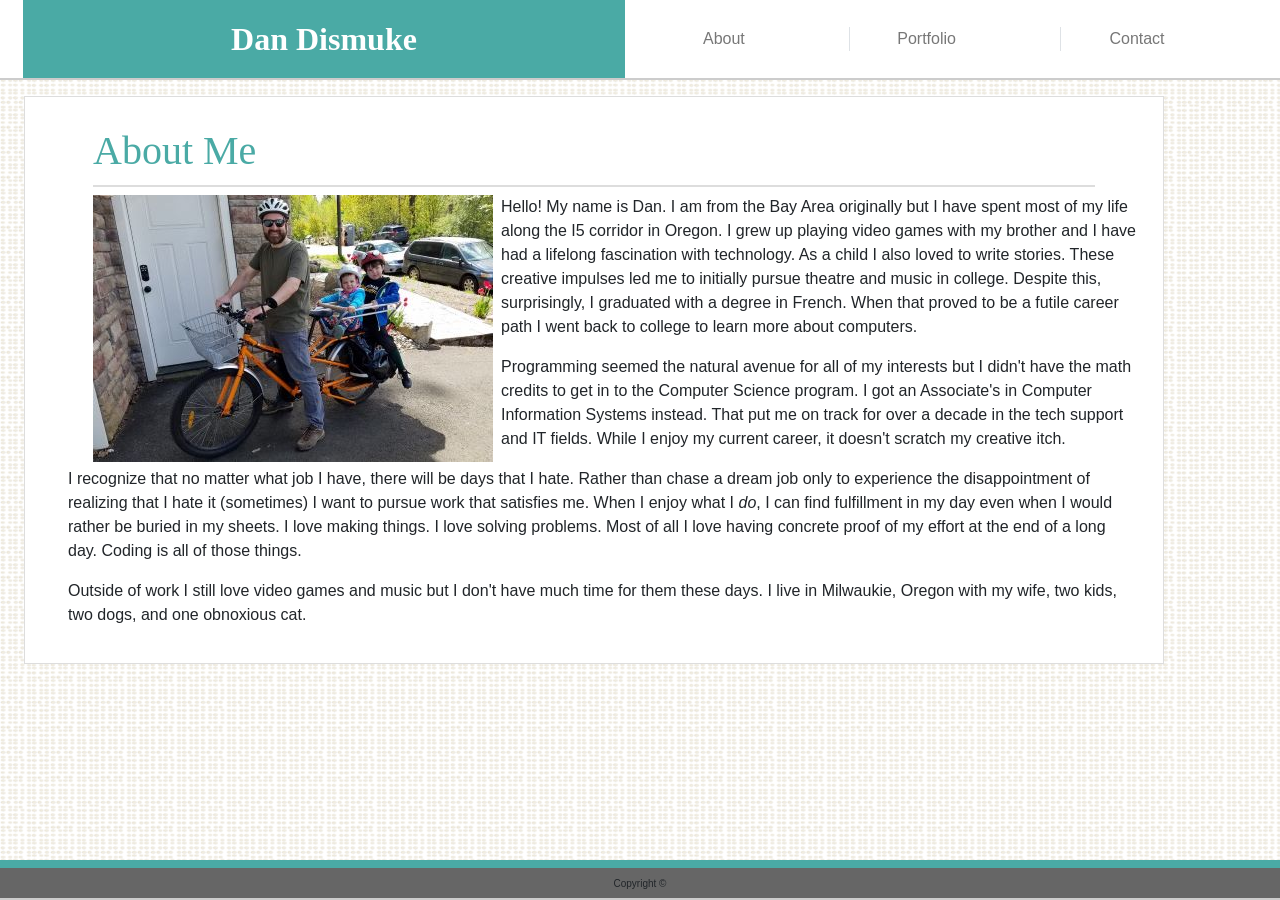
<file: index.html>
<!DOCTYPE html>
<html lang="en">
	<head>
		<meta charset="UTF-8" />
		<meta name="viewport" content="width=device-width, initial-scale=1.0" />
		<meta http-equiv="X-UA-Compatible" content="ie=edge" />
		<title>Portfolio</title>
		<link rel="stylesheet" type="text/css" href="assets/css/reset.css" />
		<link
			rel="stylesheet"
			href="https://stackpath.bootstrapcdn.com/bootstrap/4.3.1/css/bootstrap.min.css"
			integrity="sha384-ggOyR0iXCbMQv3Xipma34MD+dH/1fQ784/j6cY/iJTQUOhcWr7x9JvoRxT2MZw1T"
			crossorigin="anonymous"
		/>
		<link rel="stylesheet" type="text/css" href="assets/css/style.css" />
	</head>

	<body>
		<div class="container-fluid">
			<div class="row navbar">
				<div class="col-xs-12 col-md-6 navHeader">
					<h1 class="rowH1 ml-2">Dan Dismuke</h1>
				</div>
				<div class="col-xs-6 col-md-6 headerList">
					<div class="list-group list-group-horizontal py-sm-3 justify-content-center">
						<a
							class="list-group-item flex-fill border-top-0 border-bottom-0 border-left-0 border-right ml-5"
							href="index.html"
						>
							About
						</a>
						<a
							class="list-group-item flex-fill border-top-0 border-bottom-0 border-left-0 border-right mx-5"
							href="portfolio.html"
						>
							Portfolio
						</a>
						<a
							class="list-group-item flex-fill border-top-0 border-bottom-0 border-left-0 border-right-0 mr-n1"
							href="contact.html"
						>
							Contact
						</a>
					</div>
				</div>
			</div>
		</div>
			<div class="container mt-3 ml-4 mr-3 mb-5">
				<div class="row">
					<div class="col-sm-12">
						<div class="ml-5 mr-5">
							<h1>About Me</h1>
							<img
								src="assets/images/bike_rs.jpg"
								alt="You're gonna get hop ons"
								class="image-fluid pr-2 float-left"
							/>
						</div>
						<div class="col-sm-12 mx-2">
							<p>
								Hello! My name is Dan. I am from the Bay Area originally but I
								have spent most of my life along the I5 corridor in Oregon. I
								grew up playing video games with my brother and I have had a
								lifelong fascination with technology. As a child I also loved to
								write stories. These creative impulses led me to initially
								pursue theatre and music in college. Despite this, surprisingly,
								I graduated with a degree in French. When that proved to be a
								futile career path I went back to college to learn more about
								computers.
							</p>
							<p>
								Programming seemed the natural avenue for all of my interests
								but I didn't have the math credits to get in to the Computer
								Science program. I got an Associate's in Computer Information
								Systems instead. That put me on track for over a decade in the
								tech support and IT fields. While I enjoy my current career, it
								doesn't scratch my creative itch.
							</p>
							<p>
								I recognize that no matter what job I have, there will be days
								that I hate. Rather than chase a dream job only to experience
								the disappointment of realizing that I hate it (sometimes) I
								want to pursue work that satisfies me. When I enjoy what I
								<em>do</em>, I can find fulfillment in my day even when I would
								rather be buried in my sheets. I love making things. I love
								solving problems. Most of all I love having concrete proof of my
								effort at the end of a long day. Coding is all of those things.
							</p>
							<p>
								Outside of work I still love video games and music but I don't
								have much time for them these days. I live in Milwaukie, Oregon
								with my wife, two kids, two dogs, and one obnoxious cat.
							</p>
						</div>
					</div>
				</div>
			</div>

			<nav class="navbar fixed-bottom footer">
				<span id="copyright">Copyright &copy;</span>
			</nav>
		</div>
	</body>
</html>
</file>
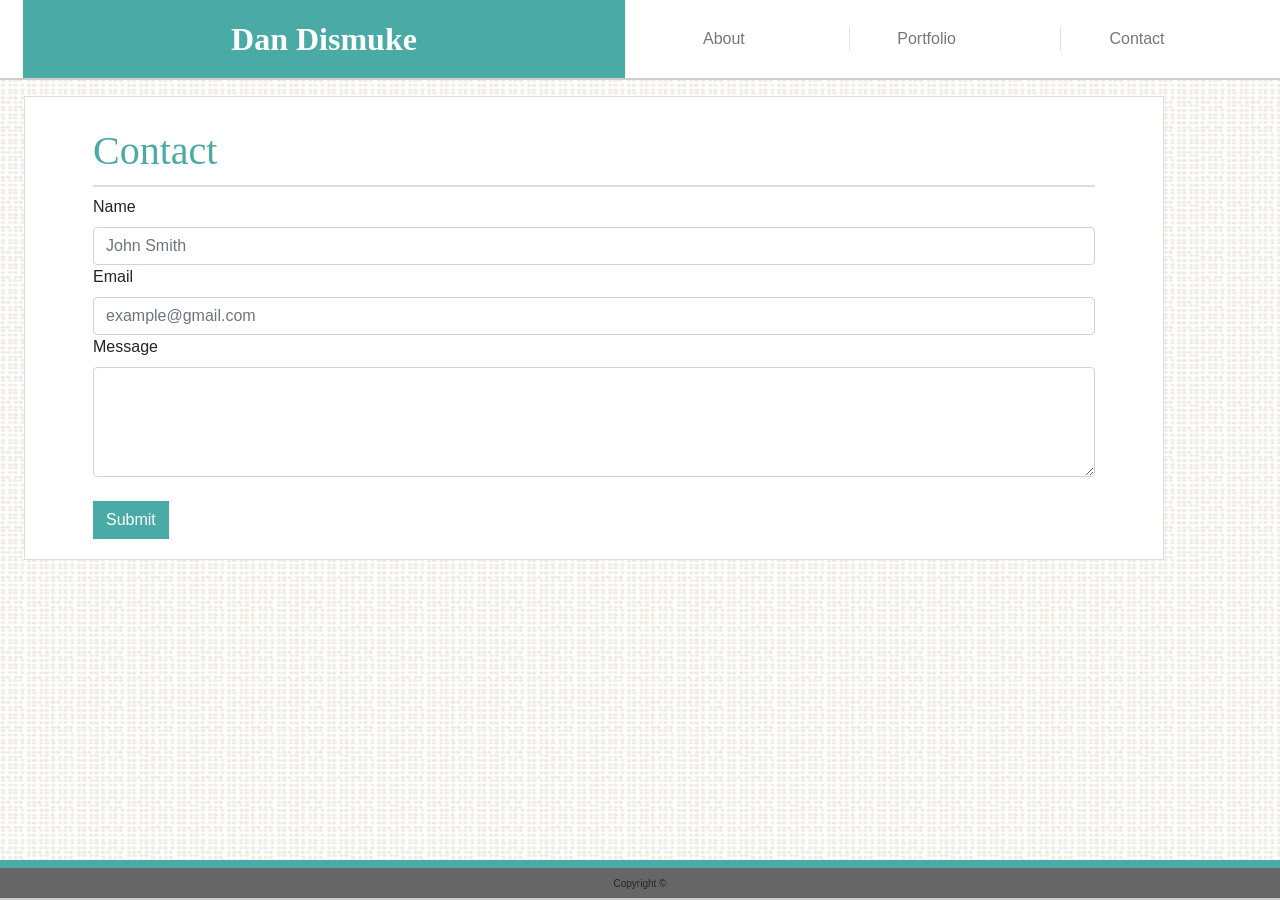
<file: contact.html>
<!DOCTYPE html>
<html lang="en">
  <head>
    <meta charset="UTF-8" />
    <meta name="viewport" content="width=device-width, initial-scale=1.0" />
    <meta http-equiv="X-UA-Compatible" content="ie=edge" />
    <title>Portfolio</title>
    <link rel="stylesheet" type="text/css" href="assets/css/reset.css" />
    <link
      rel="stylesheet"
      href="https://stackpath.bootstrapcdn.com/bootstrap/4.3.1/css/bootstrap.min.css"
      integrity="sha384-ggOyR0iXCbMQv3Xipma34MD+dH/1fQ784/j6cY/iJTQUOhcWr7x9JvoRxT2MZw1T"
      crossorigin="anonymous"
    />
    <link rel="stylesheet" type="text/css" href="assets/css/style.css" />
    <script type="text/javascript">
      function showForm() {
        let name = document.getElementById("name").value;
        let email = document.getElementById("email").value;
        let message = document.getElementById("message").value;
        if (name && email) {
          alert(
            "Name: " + name + "\nEmail:  " + email + "\nMessage: " + message
          );
        } else {
          alert("You must enter a name and an email.");
        }
      }
    </script>
  </head>

  <body>
    <div class="container-fluid">
      <div class="row navbar">
        <div class="col-xs-12 col-md-6 navHeader">
          <h1 class="rowH1 ml-2">Dan Dismuke</h1>
        </div>
        <div class="col-xs-6 col-md-6 headerList">
          <div
            class="list-group list-group-horizontal py-sm-3 justify-content-center"
          >
            <a
              class="list-group-item flex-fill border-top-0 border-bottom-0 border-left-0 border-right ml-5"
              href="index.html"
            >
              About
            </a>
            <a
              class="list-group-item flex-fill border-top-0 border-bottom-0 border-left-0 border-right mx-5"
              href="portfolio.html"
            >
              Portfolio
            </a>
            <a
              class="list-group-item flex-fill border-top-0 border-bottom-0 border-left-0 border-right-0 mr-n1"
              href="contact.html"
            >
              Contact
            </a>
          </div>
        </div>
      </div>
    </div>

    <div class="container mt-3 ml-4 mr-3 mb-5">
      <div class="row">
        <div class="col-sm-12">
          <div class="ml-5 mr-5">
            <h1>Contact</h1>
            <form action="javascript:showForm();">
              <div class="row">
                <div class="col-12">
                  <label>Name</label><br />
                  <input
                    type="text"
                    class="form-control"
                    id="name"
                    placeholder="John Smith"
                  />
                </div>
              </div>
              <div class="row">
                <div class="col-12">
                  <label>Email</label><br />
                  <input
                    type="text"
                    class="form-control"
                    id="email"
                    placeholder="example@gmail.com"
                  />
                </div>
              </div>
              <div class="row">
                <div class="col-12">
                  <label>Message</label><br />
                  <textarea
                    class="form-control"
                    rows="4"
                    id="message"
                  ></textarea
                  ><br />
                  <input class="btn" type="submit" value="Submit" id="submit" />
                </div>
              </div>
            </form>
          </div>
        </div>
      </div>
    </div>
    <nav class="navbar fixed-bottom footer">
      <span id="copyright">Copyright &copy;</span>
    </nav>
  </body>
</html>
</file>
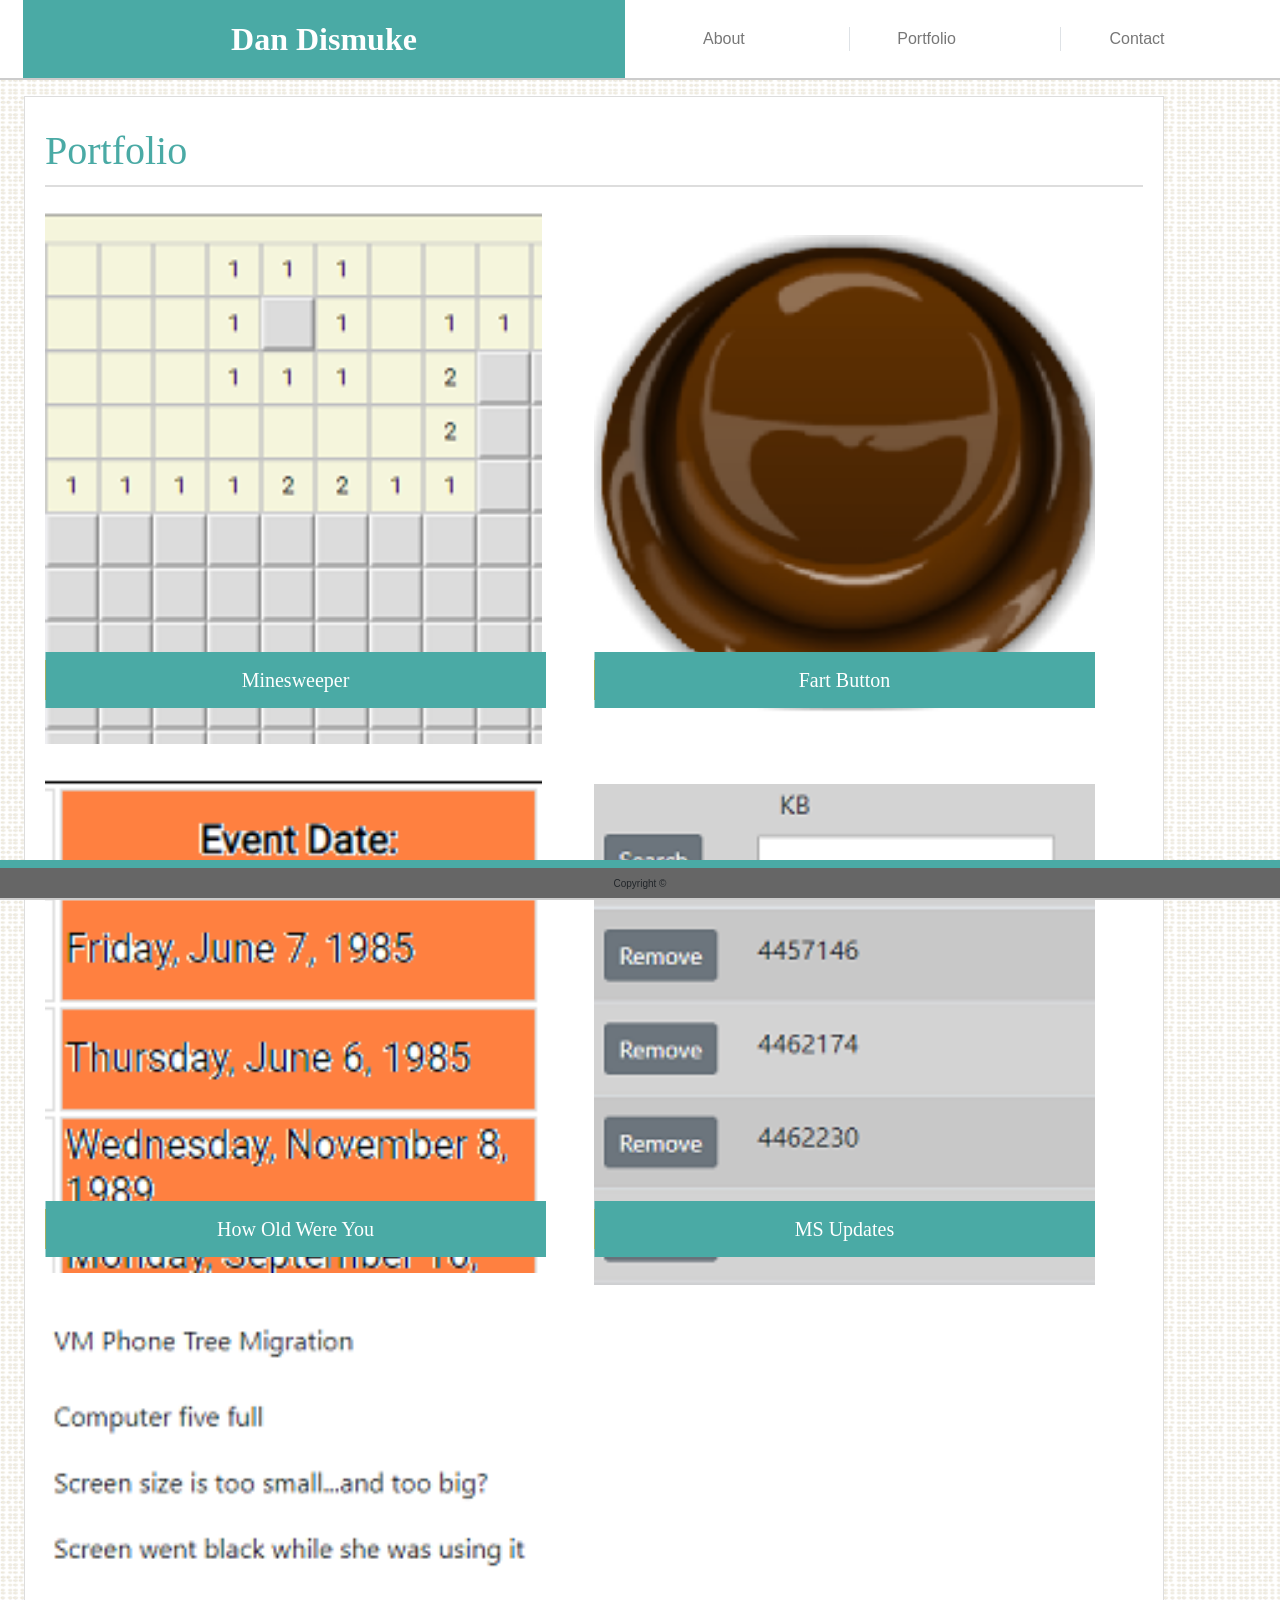
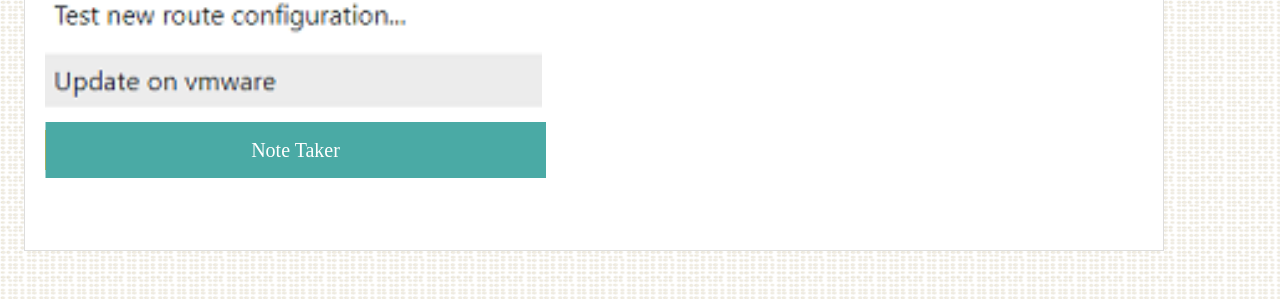
<file: portfolio.html>
<!DOCTYPE html>
<html lang="en">
  <head>
    <meta charset="UTF-8" />
    <meta name="viewport" content="width=device-width, initial-scale=1.0" />
    <meta http-equiv="X-UA-Compatible" content="ie=edge" />
    <title>Portfolio</title>
    <link rel="stylesheet" type="text/css" href="assets/css/reset.css" />
    <link
      rel="stylesheet"
      href="https://stackpath.bootstrapcdn.com/bootstrap/4.3.1/css/bootstrap.min.css"
      integrity="sha384-ggOyR0iXCbMQv3Xipma34MD+dH/1fQ784/j6cY/iJTQUOhcWr7x9JvoRxT2MZw1T"
      crossorigin="anonymous"
    />
    <link rel="stylesheet" type="text/css" href="assets/css/style.css" />
  </head>

  <body>
    <div class="container-fluid">
      <div class="row navbar">
        <div class="col-xs-12 col-md-6 navHeader">
          <h1 class="rowH1 ml-2">Dan Dismuke</h1>
        </div>
        <div class="col-xs-6 col-md-6 headerList">
          <div
            class="list-group list-group-horizontal py-sm-3 justify-content-start"
          >
            <a
              class="list-group-item flex-fill border-top-0 border-bottom-0 border-left-0 border-right ml-5 "
              href="index.html"
            >
              About
            </a>
            <a
              class="list-group-item flex-fill border-top-0 border-bottom-0 border-left-0 border-right mx-5"
              href="portfolio.html"
            >
              Portfolio
            </a>
            <a
              class="list-group-item flex-fill border-top-0 border-bottom-0 border-left-0 border-right-0 mr-n1"
              href="contact.html"
            >
              Contact
            </a>
          </div>
        </div>
      </div>
    </div>

    <div class="container mt-3 ml-4 mr-3 mb-5">
      <div class="row">
        <div class="col-sm-12 col-md-12 mr-3">
          <div>
            <h1>Portfolio</h1>

            <div
              class="row justify-content-sm-center justify-content-md-start mx-md-5"
            >
              <div
                class="col-sm-10 col-md-6 mr-sm-1 ml-md-n5 mr-md-4 pr-md-1 mt-3 mb-3 portfolio"
              >
                <a
                  href="https://guyfromhere.github.io/"
                  target="_blank"
                  title="Minesweeper game built in vanilla javascript and HTML."
                >
                  <div class="carousel-caption mb-sm-3 mb-md-4">
                    <h5 class="w-100 py-3">Minesweeper</h5>
                  </div>
                  <img
                    src="assets/images/minesweeper.png"
                    class="img-fluid w-100"
                  />
                </a>
              </div>

              <div
                class="col-sm-10 col-md-6 mr-sm-1 mt-sm-3 ml-md-4 mr-md-n1 mt-md-4 mb-3 portfolio"
              >
                <a
                  href="https://guyfromhere.github.io/fart-button"
                  target="_blank"
                  title="My son wants to learn to code. I thought this would be an entertaining project for us to build together as a learning experience. We made it one afternoon after a Bootcamp class."
                >
                  <div class="carousel-caption mb-sm-3 mb-md-4">
                    <h5 class="w-100 py-3">Fart Button</h5>
                  </div>
                  <img
                    src="assets/images/fart.png"
                    class="img-fluid w-100 mt-md-3"
                    title="This isn't my site but someday I want to build a fart button app as project with my son, who also wants to learn to code."
                  />
                </a>
              </div>
            </div>
            <div
              class="row justify-content-sm-center justify-content-md-start mx-md-5"
            >
              <div
                class="col-sm-10 col-md-6 mr-sm-1 ml-md-n5 mr-md-4 pr-md-1 mt-3 mb-3 portfolio"
              >
                <a
                  href="https://github.com/GuyFromHere/HowOldYouWereWhenApp"
                  target="_blank"
                  title="Node, Express, EJS, MongoDB, Bootstrap. This is (or will be when I finish it) a simple app that tells you how old you were on notable dates or events."
                >
                  <div class="carousel-caption mb-3">
                    <h5 class="w-100 py-3">How Old Were You</h5>
                  </div>
                  <img
                    src="assets/images/howold_200.png"
                    class="img-fluid w-100"
                  />
                </a>
              </div>
              <div
                class="col-sm-10 col-md-6 mr-sm-1 mt-sm-3 ml-md-4 mr-md-n1 mt-md-4 mb-3 portfolio"
              >
                <a
                  href="https://github.com/GuyFromHere/MSUpdatesDeferred"
                  target="_blank"
                  title="Node, Express, EJS, MongoDB, Bootstrap. A side project for my job. I wanted a better way to keep track of issues with Windows updates."
                >
                  <div class="carousel-caption mb-3">
                    <h5 class="w-100 py-3">MS Updates</h5>
                  </div>
                  <img
                    src="assets/images/msud_200.png"
                    class="img-fluid w-100"
                  />
                </a>
              </div>
            </div>
            <div
              class="row justify-content-sm-center justify-content-md-start mx-md-5"
            >
              <div
                class="col-sm-10 col-md-6 mr-sm-1 ml-md-n5 mr-md-4 pr-md-1 mt-3 mb-3 portfolio"
              >
                <a
                  href="https://github.com/GuyFromHere/NoteTaker"
                  target="_blank"
                  title="Node, Express, EJS, MongoDB, Bootstrap. Another work-inspired project. A simple interface for documenting service calls and other useful information."
                >
                  <div class="carousel-caption mb-sm-3 mb-md-4">
                    <h5 class="w-100 py-3">Note Taker</h5>
                  </div>
                  <img
                    src="assets/images/note_200.png"
                    class="img-fluid w-100"
                  />
                </a>
              </div>
            </div>
          </div>
        </div>
      </div>
    </div>

    <nav class="navbar fixed-bottom footer">
      <span id="copyright">Copyright &copy;</span>
    </nav>
  </body>
</html>
</file>
<file: assets/css/style.css>
* {
  padding: 0;
  margin: 0;
  font-family: "Arial", "Helvetica Neue", Helvetica, sans-serif;
}

body {
  background-image: url("../images/dynamic-style.png");
}

li,
a {
  color: #777777 !important;
}

a {
  text-decoration: none;
}

h1,
h4,
h5 {
  font-family: "Georgia", Times, "Times New Roman", serif;
}

h4 {
  color: #4aaaa5;
  border-bottom: 2px solid #dddddd;
  padding: 10px 0;
}

/*        */
/* header */
/*        */
.container-fluid {
  width: 100%;
}

.navbar {
  background: #ffffff;
  border-bottom: 2px solid #cccccc;
  padding: 0;
}

.rowH1 {
  background: #4aaaa5;
  height: 100%;
  margin: 0;
  padding: 20px;
  color: #ffffff;
  font-size: 24pt;
  font-weight: bold;
  text-align: center;
  font-family: "Georgia", Times, "Times New Roman", serif;
}

.list-group-item {
  padding-top: 0 !important;
  padding-bottom: 0 !important;
}

/*           */
/* Container */
/*           */
.container {
  border: 1px solid #dddddd;
  background: #ffffff;
  padding: 20px;
}

.container h1 {
  color: #4aaaa5;
  border-bottom: 2px solid #dddddd;
  padding: 10px 0;
}

#blurbPic {
  max-width: 100%;
  height: auto;
}

/*        */
/* footer */
/*        */
.footer {
  border-top: 8px solid #4aaaa5 !important;
  background: #666666 !important;
  height: 40px;
}

#copyright {
  margin: 0 auto;
  font-size: 10px;
}

/*				*/
/* contact.html */
/*				*/

#submit {
  border-radius: 0;
  background: #4aaaa5;
  color: #ffffff;
}

/*                */
/* portfolio.html */
/*                */

.portfolio {
  overflow: hidden;
  text-align: center;
  padding: 0;
}

.portfolio h5 {
  position: absolute;
  color: #ffffff;
  background: #4aaaa5;
  top: 50%;
  left: 50%;
  transform: translate(-50%, -50%);
}

.carousel-caption {
  max-width: 100%;
  width: 100%;
  background-color: #ffb81c;
  left: 0;
}

@media (max-width: 640px) {
  .navHeader {
    padding: 0 !important;
  }

  .rowH1 {
    margin: 0 !important;
  }
}

@media (min-width: 641px) {
  .list-group-item {
    padding-left: 0 !important;
  }
}
</file>
